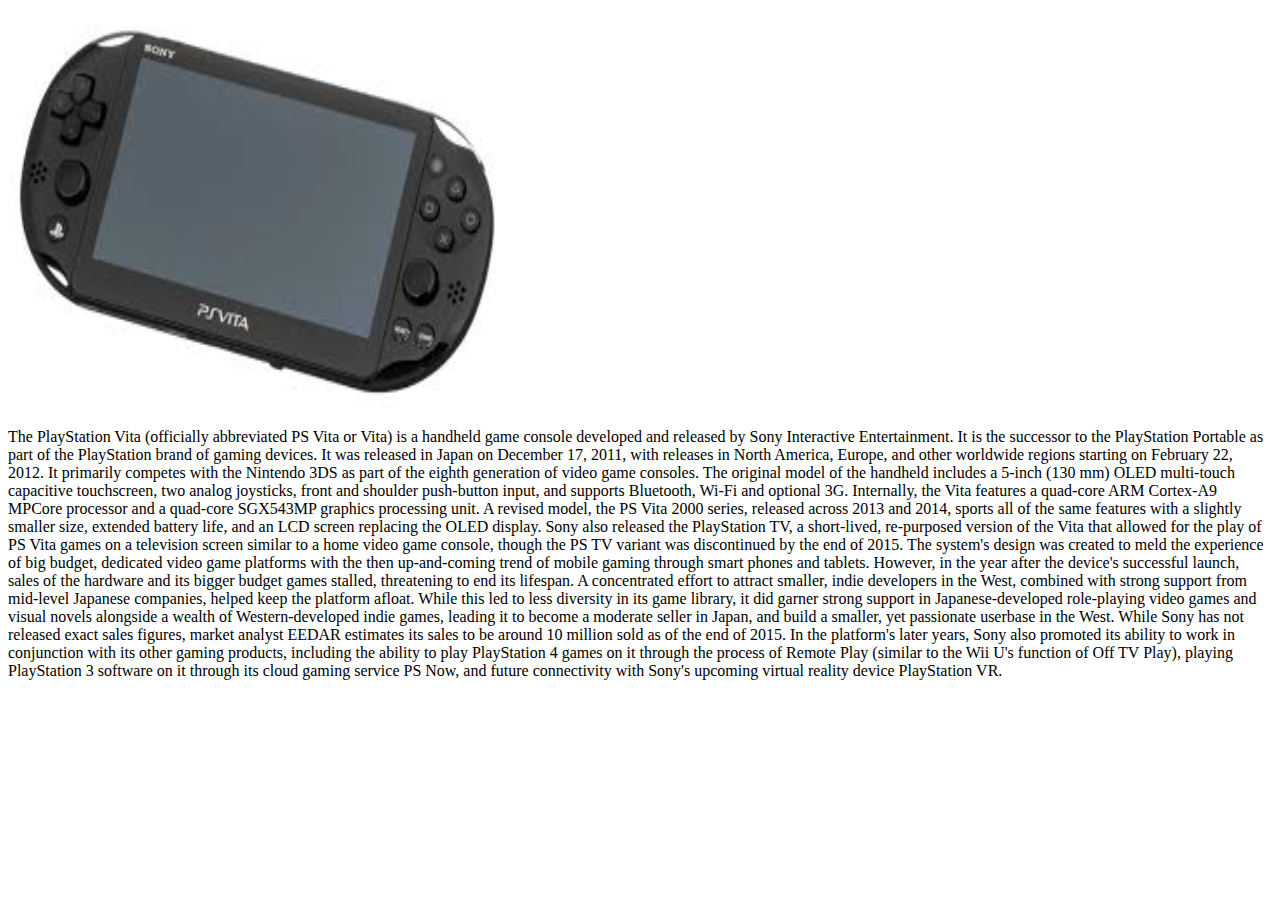
<file: psvita.html>
<!DOCTYPE html>
<html>
<head>
<style>
img {
    width:100%;
}
</style>
</head>
<body>

<img class="vita" alt="vita" src="[data-uri]" style="width:500px;height:400px;">

<p>The PlayStation Vita (officially abbreviated PS Vita or Vita) is a handheld game console developed and released by Sony Interactive Entertainment. It is the successor to the PlayStation Portable as part of the PlayStation brand of gaming devices. It was released in Japan on December 17, 2011, with releases in North America, Europe, and other worldwide regions starting on February 22, 2012. It primarily competes with the Nintendo 3DS as part of the eighth generation of video game consoles.
The original model of the handheld includes a 5-inch (130 mm) OLED multi-touch capacitive touchscreen, two analog joysticks, front and shoulder push-button input, and supports Bluetooth, Wi-Fi and optional 3G. Internally, the Vita features a quad-core ARM Cortex-A9 MPCore processor and a quad-core SGX543MP graphics processing unit. A revised model, the PS Vita 2000 series, released across 2013 and 2014, sports all of the same features with a slightly smaller size, extended battery life, and an LCD screen replacing the OLED display. Sony also released the PlayStation TV, a short-lived, re-purposed version of the Vita that allowed for the play of PS Vita games on a television screen similar to a home video game console, though the PS TV variant was discontinued by the end of 2015.

The system's design was created to meld the experience of big budget, dedicated video game platforms with the then up-and-coming trend of mobile gaming through smart phones and tablets. However, in the year after the device's successful launch, sales of the hardware and its bigger budget games stalled, threatening to end its lifespan. A concentrated effort to attract smaller, indie developers in the West, combined with strong support from mid-level Japanese companies, helped keep the platform afloat. While this led to less diversity in its game library, it did garner strong support in Japanese-developed role-playing video games and visual novels alongside a wealth of Western-developed indie games, leading it to become a moderate seller in Japan, and build a smaller, yet passionate userbase in the West. While Sony has not released exact sales figures, market analyst EEDAR estimates its sales to be around 10 million sold as of the end of 2015. In the platform's later years, Sony also promoted its ability to work in conjunction with its other gaming products, including the ability to play PlayStation 4 games on it through the process of Remote Play (similar to the Wii U's function of Off TV Play), playing PlayStation 3 software on it through its cloud gaming service PS Now, and future connectivity with Sony's upcoming virtual reality device PlayStation VR.</p>

</body>
</html>
</file>
